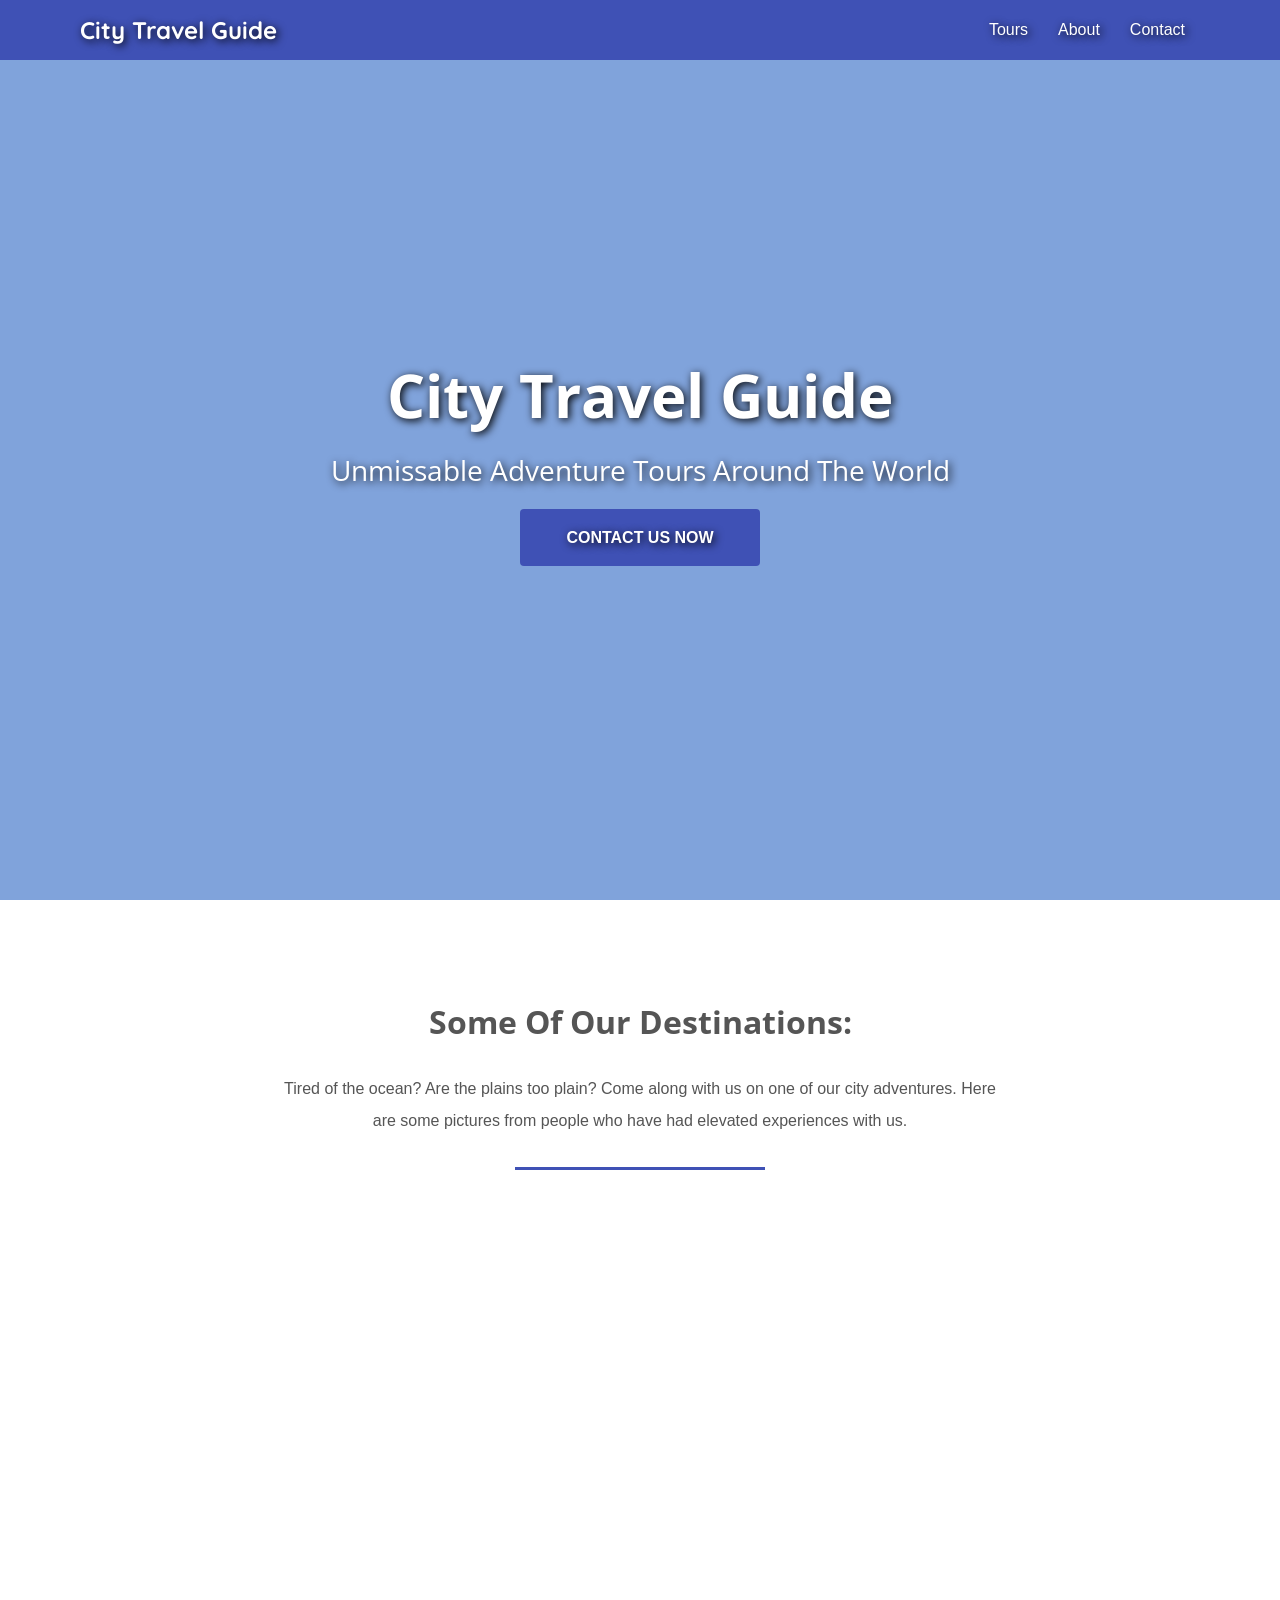
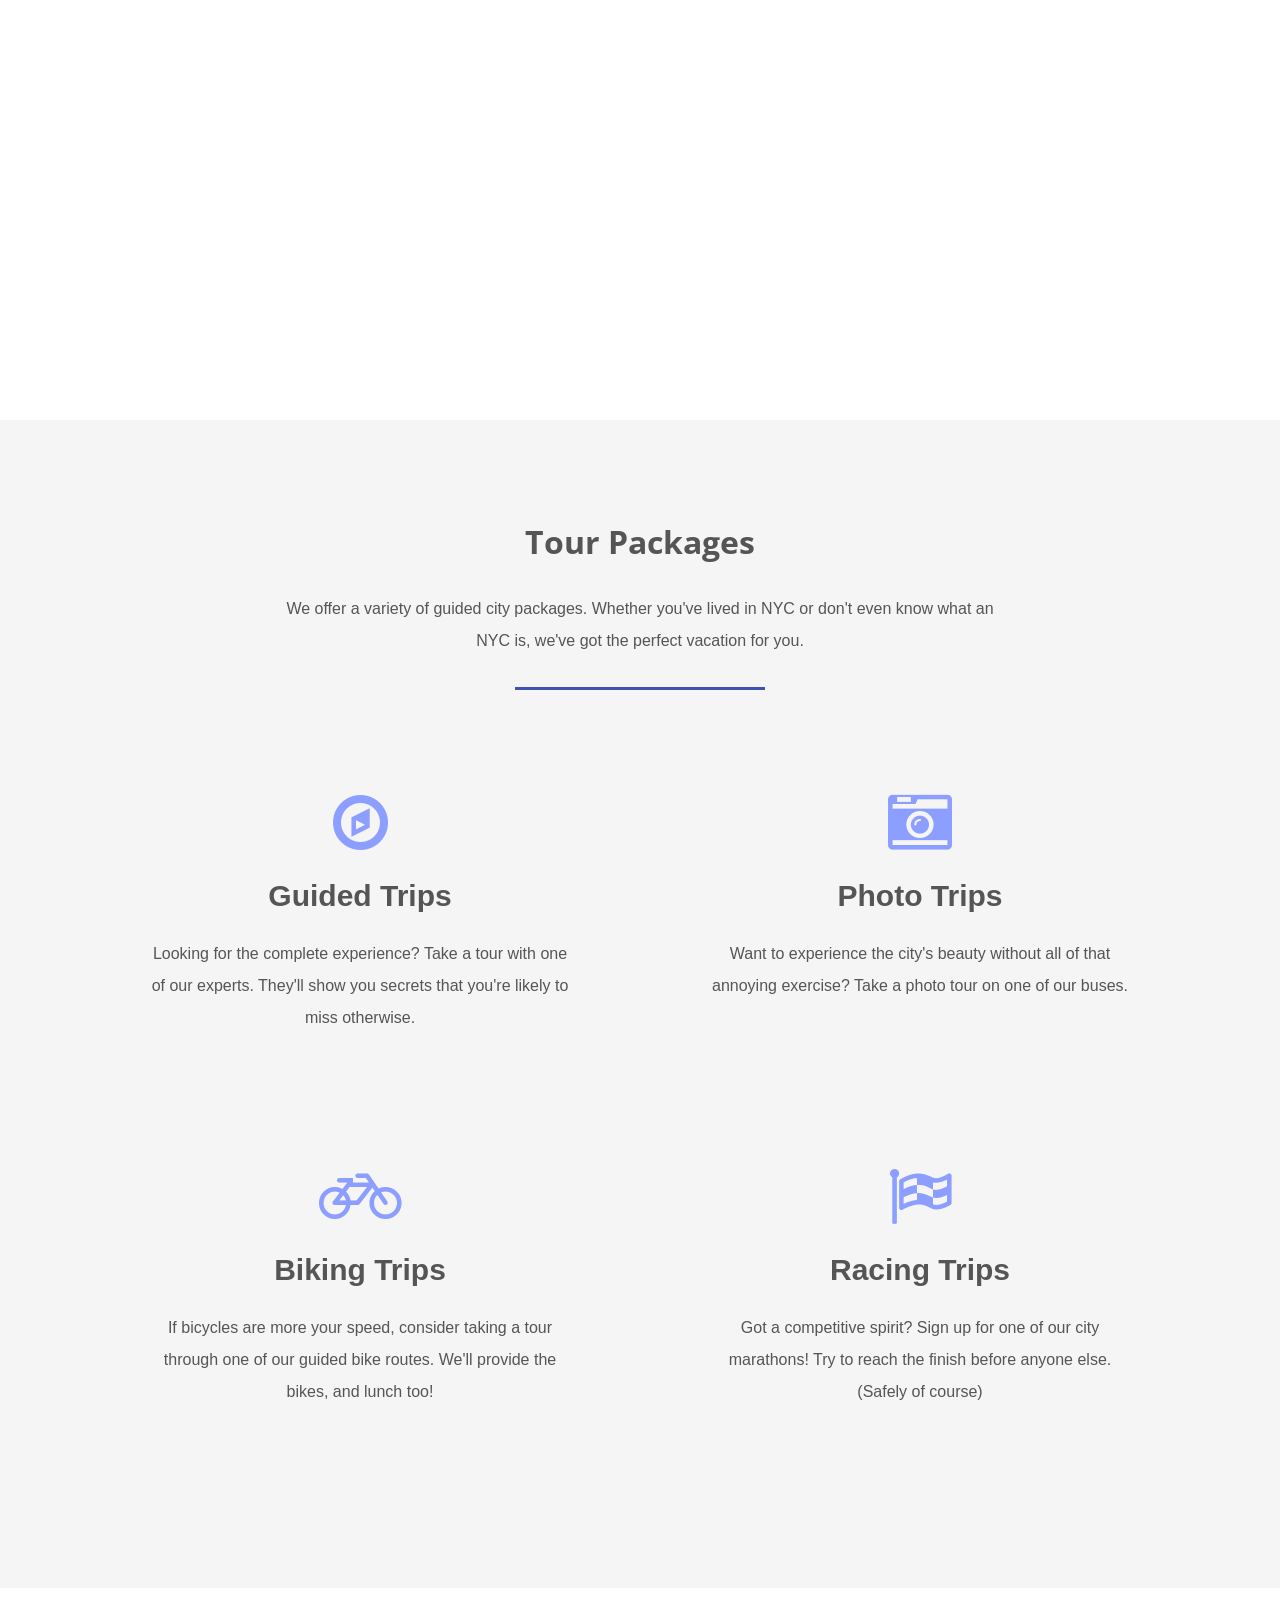
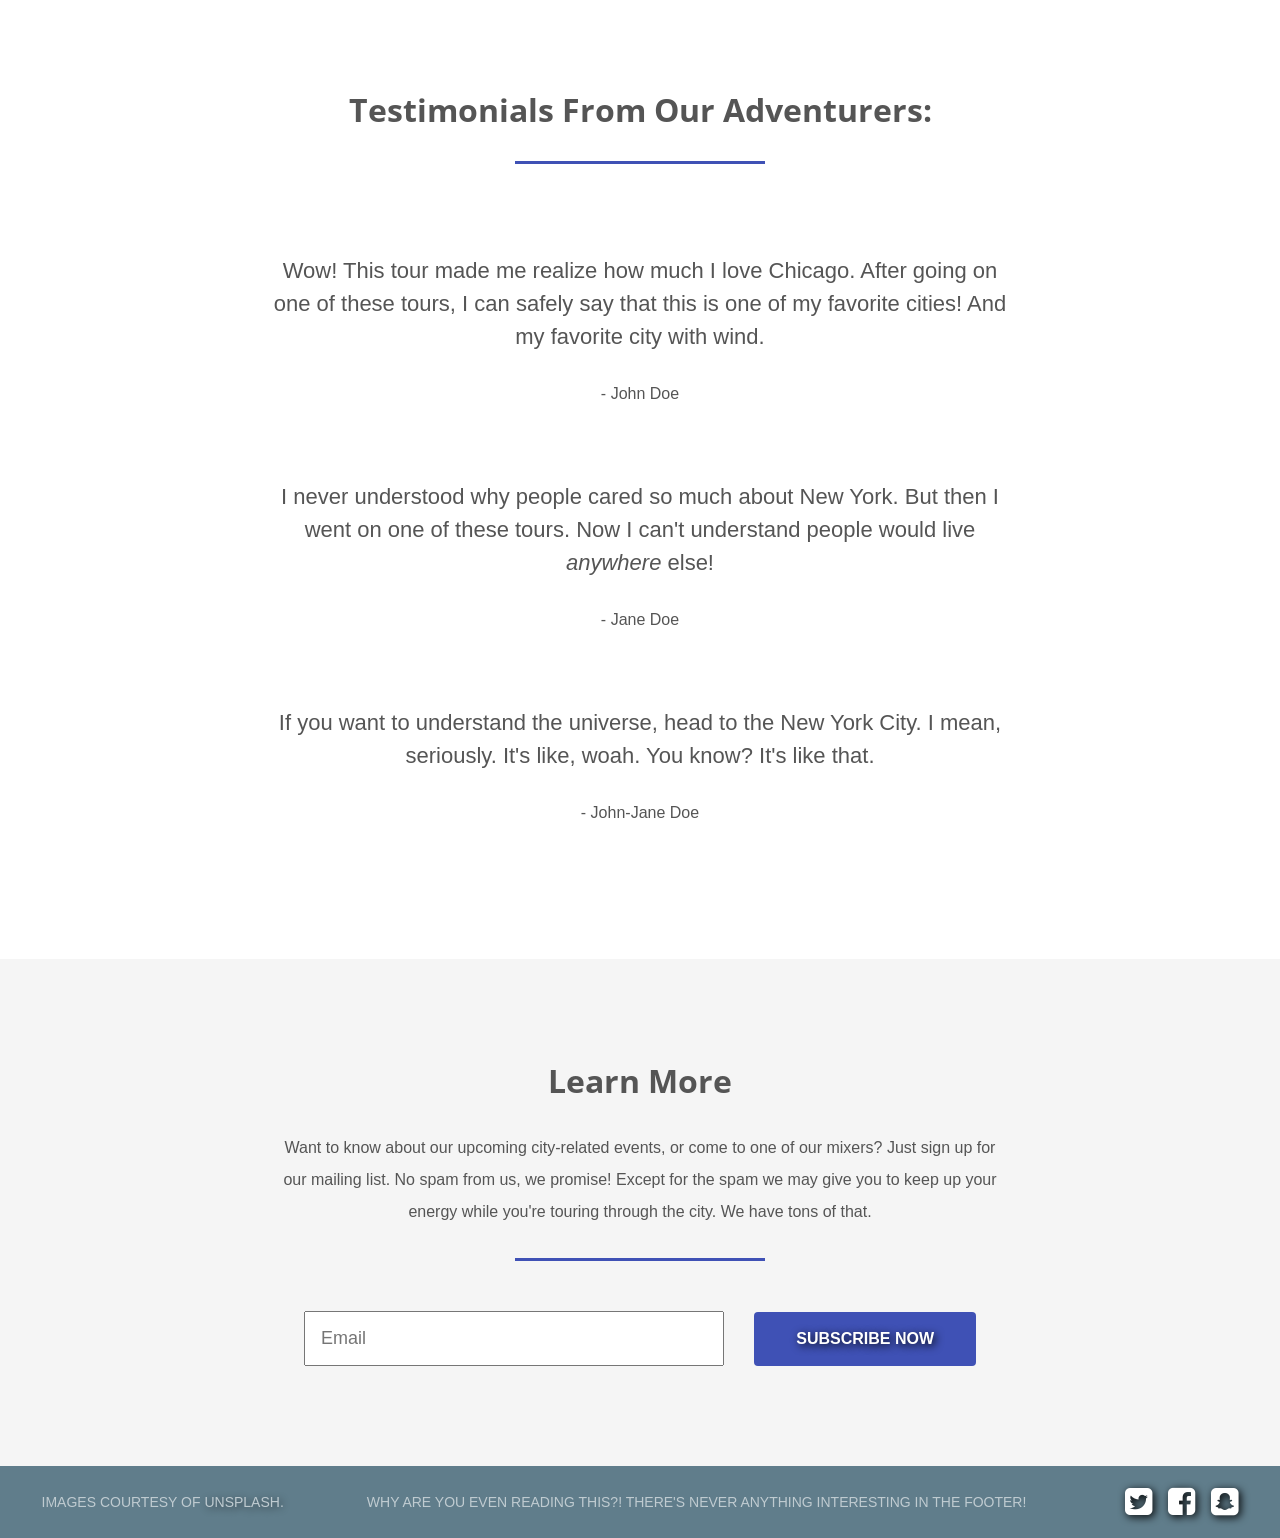
<file: index.html>
<!DOCTYPE html>
<html>
<head>
  <meta charset="utf-8">
  <meta name="viewport" content="width=device-width, initial-scale=1">
  <title>City Travel Guide</title>
  <link href="https://fonts.googleapis.com/css?family=Open+Sans" rel="stylesheet">
  <link href="https://fonts.googleapis.com/css?family=Quicksand" rel="stylesheet">
  <link rel="stylesheet" href="https://maxcdn.bootstrapcdn.com/font-awesome/4.7.0/css/font-awesome.min.css">
  <link rel="stylesheet" href="assets/CSS/CityTravelGuide.css">
</head>
<body>
  <header>
    <h2><a href="#">City Travel Guide</a></h2>
    <nav>
      <li><a href="#">Tours</a></li>
      <li><a href="#">About</a></li>
      <li><a href="#">Contact</a></li>
    </nav>
  </header>

  <section class="hero">
    <div class="background-image" style="background-image: url(https://i.imgur.com/kTc1tSm.jpg);"></div>
    <div class="hero-content-area">
      <h1>City Travel Guide</h1>
      <h3>Unmissable Adventure Tours Around The World</h3>
      <a href="#" class="btn">Contact Us Now</a>
    </div>
  </section>
  
  <section class="destinations">
    <h3 class="title">Some of our destinations:</h3>
    <p>Tired of the ocean? Are the plains too plain? Come along with us on one of our city adventures. Here are some pictures from people who have had elevated experiences with us.</p>
    <hr>

    <ul class="grid">
      <li class="small" style="background-image: url(https://images.unsplash.com/photo-1519999482648-25049ddd37b1?ixlib=rb-0.3.5&ixid=eyJhcHBfaWQiOjEyMDd9&s=0471f46a1cda51342fdecf9a8c42349f&auto=format&fit=crop&w=626&q=80);"></li>
      <li class="large" style="background-image: url(https://images.unsplash.com/photo-1492541737557-dfd592c6e42d?ixlib=rb-0.3.5&ixid=eyJhcHBfaWQiOjEyMDd9&s=837bbb0356817575546856ea176ed1b9&auto=format&fit=crop&w=750&q=80);"></li>
      <li class="large" style="background-image: url(https://images.unsplash.com/photo-1493134799591-2c9eed26201a?ixlib=rb-0.3.5&ixid=eyJhcHBfaWQiOjEyMDd9&s=8fe9893cbf297598290eb9dc4b0aa6c7&auto=format&fit=crop&w=750&q=80);"></li>
      <li class="small" style="background-image: url(https://images.unsplash.com/photo-1449824913935-59a10b8d2000?ixlib=rb-0.3.5&ixid=eyJhcHBfaWQiOjEyMDd9&s=e038e4677f5af2f4a7c89fdf50963f50&auto=format&fit=crop&w=750&q=80);"></li>
    </ul>
  </section>

  <section class="packages">
    <h3 class="title">Tour Packages</h3>
    <p>We offer a variety of guided city packages. Whether you've lived in NYC or don't even know what an NYC is, we've got the perfect vacation for you.</p>
    <hr>

    <ul class="grid">
      <li>
        <i class="fa fa-compass fa-4x"></i>
        <h4>Guided Trips</h4>
        <p>Looking for the complete experience? Take a tour with one of our experts. They'll show you secrets that you're likely to miss otherwise.</p>
      </li>
      <li>
        <i class="fa fa-camera-retro fa-4x"></i>
        <h4>Photo Trips</h4>
        <p>Want to experience the city's beauty without all of that annoying exercise? Take a photo tour on one of our buses.</p>
      </li>
      <li>
        <i class="fa fa-bicycle fa-4x"></i>
        <h4>Biking Trips</h4>
        <p>If bicycles are more your speed, consider taking a tour through one of our guided bike routes. We'll provide the bikes, and lunch too!</p>
      </li>
      <li>
        <i class="fa fa-flag-checkered fa-4x"></i>
        <h4>Racing Trips</h4>
        <p>Got a competitive spirit? Sign up for one of our city marathons! Try to reach the finish before anyone else. (Safely of course)</p>
      </li>
    </ul>
  </section>

  <section class="testimonials">
    <h3 class="title">Testimonials from our adventurers:</h3>
    <hr>
    <p class="quote">Wow! This tour made me realize how much I love Chicago. After going on one of these tours, I can safely say that this is one of my favorite cities! And my favorite city with wind.</p>
    <p class="author">- John Doe</p>
    <p class="quote">I never understood why people cared so much about New York. But then I went on one of these tours. Now I can't understand people would live <em>anywhere</em> else!</p>
    <p class="author">- Jane Doe</p>
    <p class="quote">If you want to understand the universe, head to the New York City. I mean, seriously. It's like, woah. You know? It's like that.</p>
    <p class="author">- John-Jane Doe</p>
  </section>

  <section class="contact">
    <h3 class="title">Learn more</h3>
    <p>Want to know about our upcoming city-related events, or come to one of our mixers? Just sign up for our mailing list. No spam from us, we promise! Except for the spam we may give you to keep up your energy while you're touring through the city. We have tons of that.</p>
    <hr>
    <form>
      <input type="email" placeholder="Email">
      <a href="#" class="btn">Subscribe now</a>
    </form>
  </section>

  <footer>
    <p>Images courtesy of <a href="http://unsplash.com/">unsplash</a>.</p>
    <p>Why are you even reading this?! There's never anything interesting in the footer!</p>
    <ul>
      <li><a href="#"><i class="fa fa-twitter-square fa-2x"></i></a></li>
      <li><a href="#"><i class="fa fa-facebook-square fa-2x"></i></a></li>
      <li><a href="#"><i class="fa fa-snapchat-square fa-2x"></i></a></li>
    </ul>
  </footer>
</body>
</html>
</file>
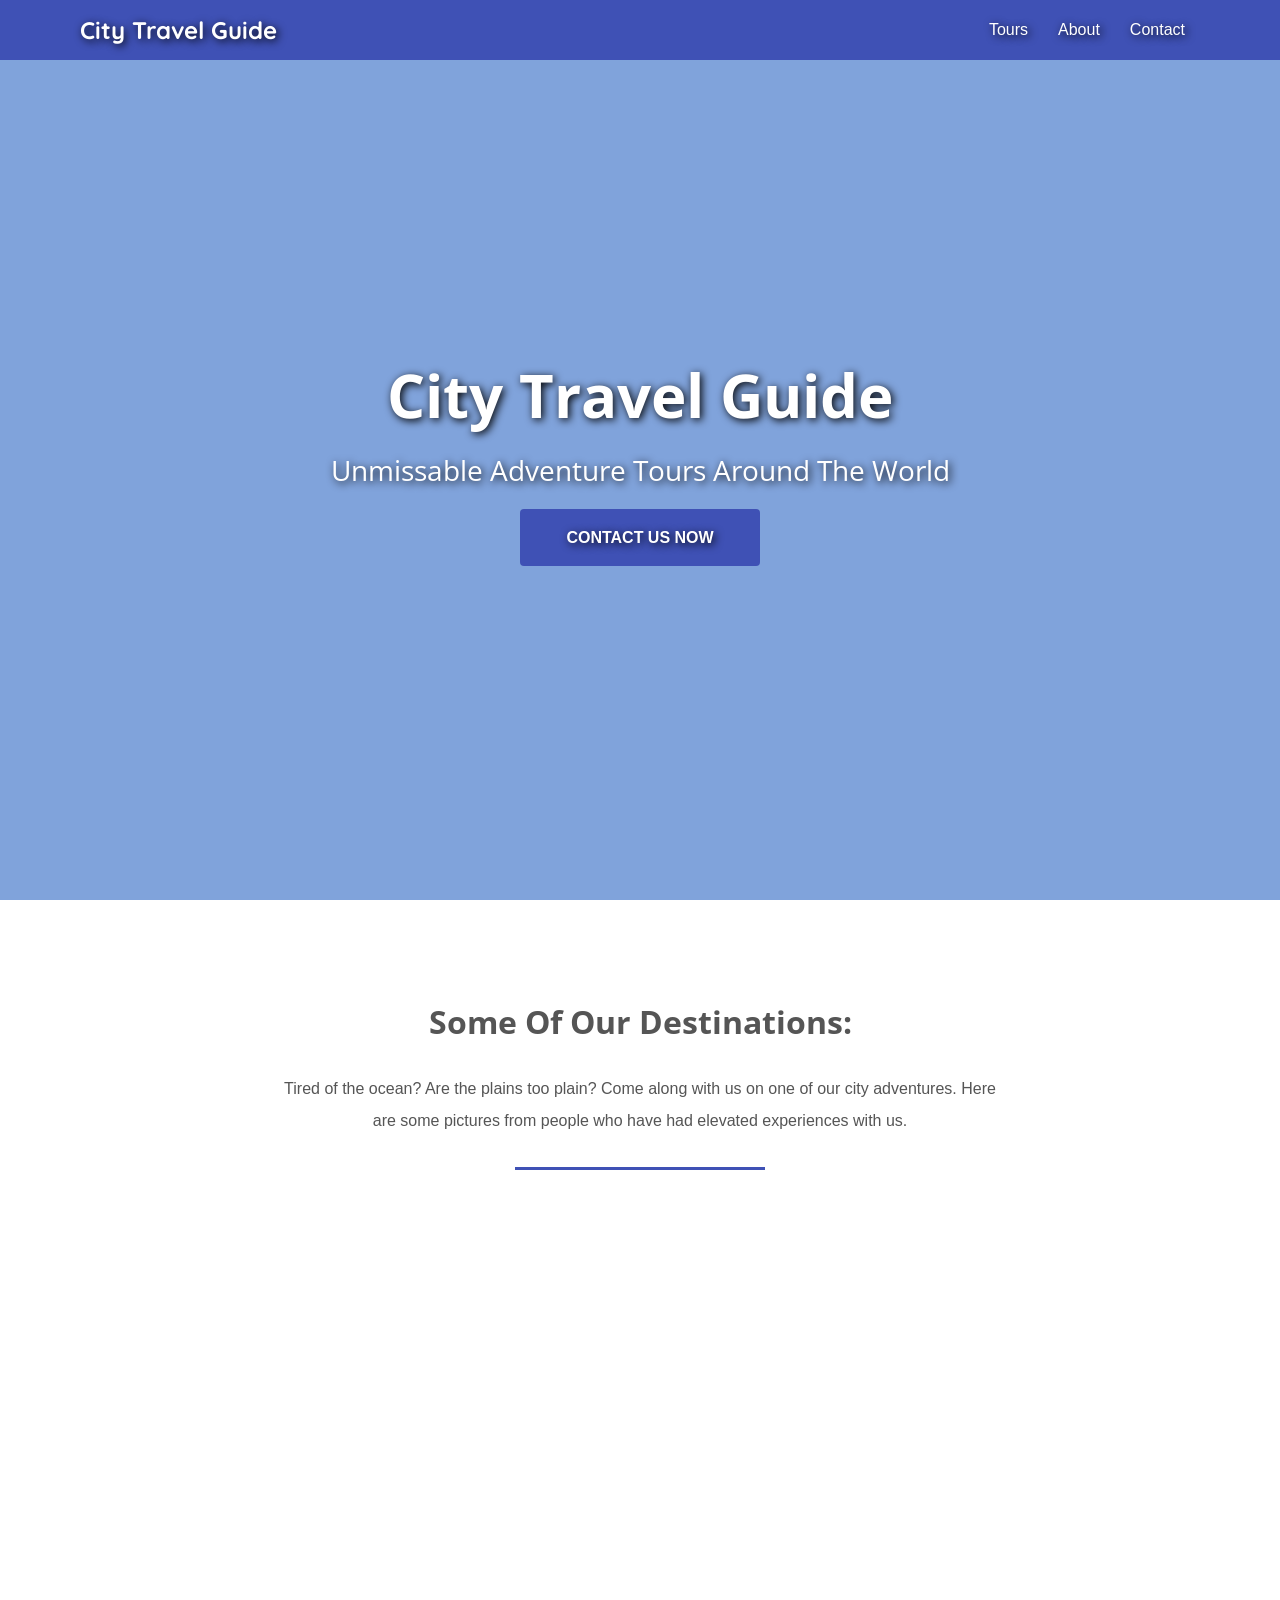
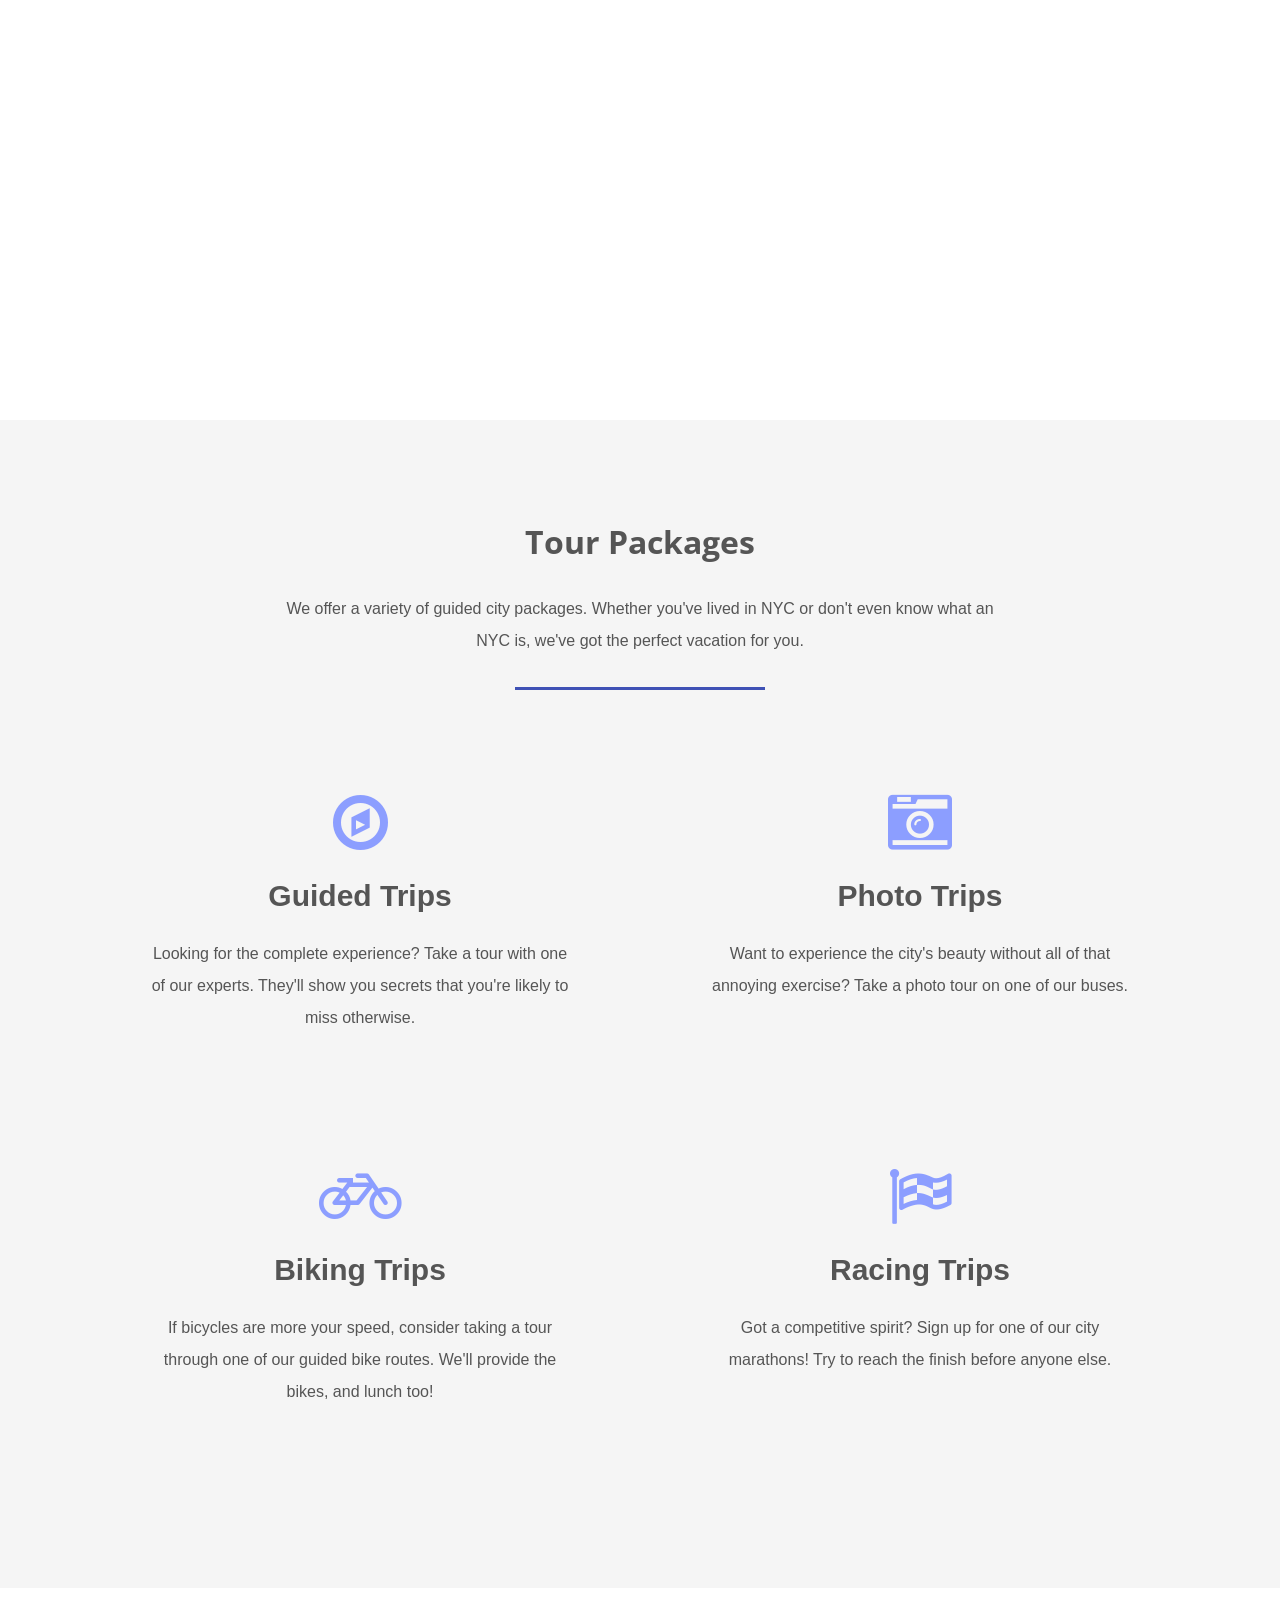
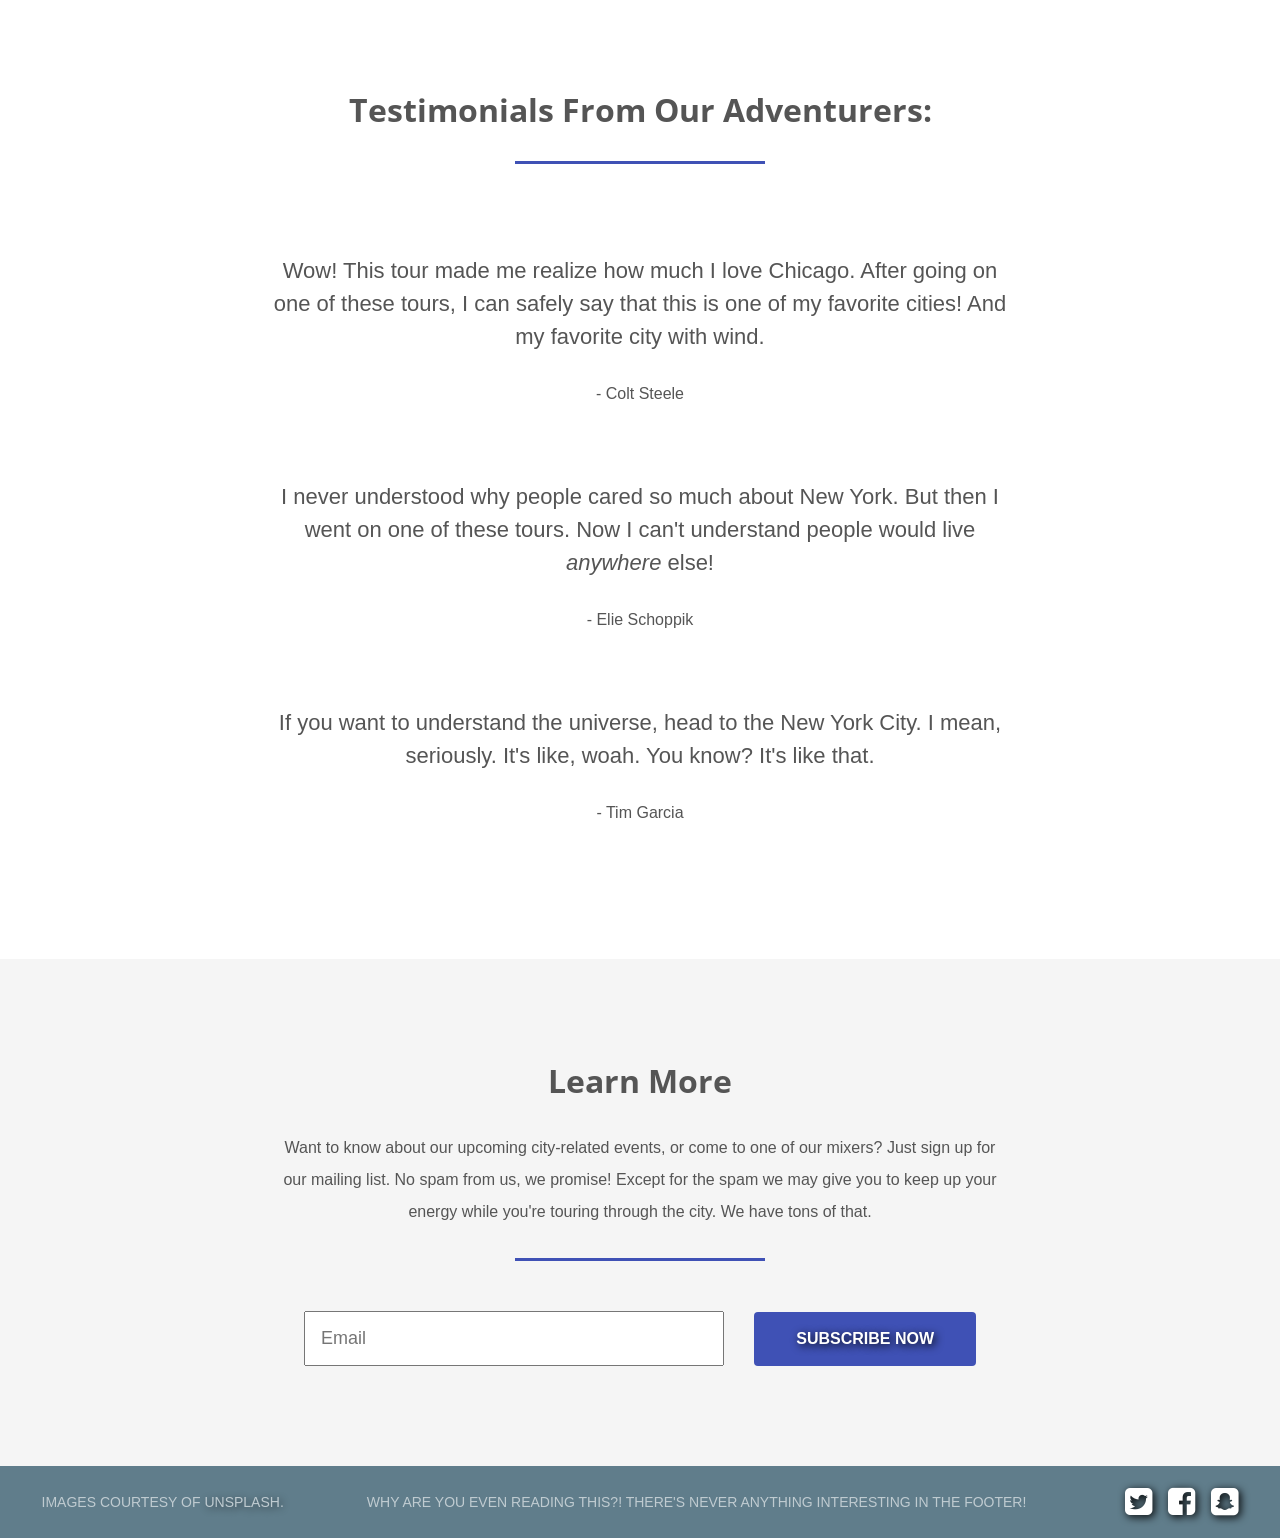
<file: CityTravelGuide.html>
<!DOCTYPE html>
<html>
<head>
  <meta charset="utf-8">
  <meta name="viewport" content="width=device-width, initial-scale=1">
  <title>City Travel Guide</title>
  <link href="https://fonts.googleapis.com/css?family=Open+Sans" rel="stylesheet">
  <link href="https://fonts.googleapis.com/css?family=Quicksand" rel="stylesheet">
  <link rel="stylesheet" href="https://maxcdn.bootstrapcdn.com/font-awesome/4.7.0/css/font-awesome.min.css">
  <link rel="stylesheet" href="assets/CSS/CityTravelGuide.css">
</head>
<body>
  <header>
    <h2><a href="#">City Travel Guide</a></h2>
    <nav>
      <li><a href="#">Tours</a></li>
      <li><a href="#">About</a></li>
      <li><a href="#">Contact</a></li>
    </nav>
  </header>

  <section class="hero">
    <div class="background-image" style="background-image: url(https://i.imgur.com/kTc1tSm.jpg);"></div>
    <div class="hero-content-area">
      <h1>City Travel Guide</h1>
      <h3>Unmissable Adventure Tours Around The World</h3>
      <a href="#" class="btn">Contact Us Now</a>
    </div>
  </section>
  
  <section class="destinations">
    <h3 class="title">Some of our destinations:</h3>
    <p>Tired of the ocean? Are the plains too plain? Come along with us on one of our city adventures. Here are some pictures from people who have had elevated experiences with us.</p>
    <hr>

    <ul class="grid">
      <li class="small" style="background-image: url(https://images.unsplash.com/photo-1519999482648-25049ddd37b1?ixlib=rb-0.3.5&ixid=eyJhcHBfaWQiOjEyMDd9&s=0471f46a1cda51342fdecf9a8c42349f&auto=format&fit=crop&w=626&q=80);"></li>
      <li class="large" style="background-image: url(https://images.unsplash.com/photo-1492541737557-dfd592c6e42d?ixlib=rb-0.3.5&ixid=eyJhcHBfaWQiOjEyMDd9&s=837bbb0356817575546856ea176ed1b9&auto=format&fit=crop&w=750&q=80);"></li>
      <li class="large" style="background-image: url(https://images.unsplash.com/photo-1493134799591-2c9eed26201a?ixlib=rb-0.3.5&ixid=eyJhcHBfaWQiOjEyMDd9&s=8fe9893cbf297598290eb9dc4b0aa6c7&auto=format&fit=crop&w=750&q=80);"></li>
      <li class="small" style="background-image: url(https://images.unsplash.com/photo-1449824913935-59a10b8d2000?ixlib=rb-0.3.5&ixid=eyJhcHBfaWQiOjEyMDd9&s=e038e4677f5af2f4a7c89fdf50963f50&auto=format&fit=crop&w=750&q=80);"></li>
    </ul>
  </section>

  <section class="packages">
    <h3 class="title">Tour Packages</h3>
    <p>We offer a variety of guided city packages. Whether you've lived in NYC or don't even know what an NYC is, we've got the perfect vacation for you.</p>
    <hr>

    <ul class="grid">
      <li>
        <i class="fa fa-compass fa-4x"></i>
        <h4>Guided Trips</h4>
        <p>Looking for the complete experience? Take a tour with one of our experts. They'll show you secrets that you're likely to miss otherwise.</p>
      </li>
      <li>
        <i class="fa fa-camera-retro fa-4x"></i>
        <h4>Photo Trips</h4>
        <p>Want to experience the city's beauty without all of that annoying exercise? Take a photo tour on one of our buses.</p>
      </li>
      <li>
        <i class="fa fa-bicycle fa-4x"></i>
        <h4>Biking Trips</h4>
        <p>If bicycles are more your speed, consider taking a tour through one of our guided bike routes. We'll provide the bikes, and lunch too!</p>
      </li>
      <li>
        <i class="fa fa-flag-checkered fa-4x"></i>
        <h4>Racing Trips</h4>
        <p>Got a competitive spirit? Sign up for one of our city marathons! Try to reach the finish before anyone else.</p>
      </li>
    </ul>
  </section>

  <section class="testimonials">
    <h3 class="title">Testimonials from our adventurers:</h3>
    <hr>
    <p class="quote">Wow! This tour made me realize how much I love Chicago. After going on one of these tours, I can safely say that this is one of my favorite cities! And my favorite city with wind.</p>
    <p class="author">- Colt Steele</p>
    <p class="quote">I never understood why people cared so much about New York. But then I went on one of these tours. Now I can't understand people would live <em>anywhere</em> else!</p>
    <p class="author">- Elie Schoppik</p>
    <p class="quote">If you want to understand the universe, head to the New York City. I mean, seriously. It's like, woah. You know? It's like that.</p>
    <p class="author">- Tim Garcia</p>
  </section>

  <section class="contact">
    <h3 class="title">Learn more</h3>
    <p>Want to know about our upcoming city-related events, or come to one of our mixers? Just sign up for our mailing list. No spam from us, we promise! Except for the spam we may give you to keep up your energy while you're touring through the city. We have tons of that.</p>
    <hr>
    <form>
      <input type="email" placeholder="Email">
      <a href="#" class="btn">Subscribe now</a>
    </form>
  </section>

  <footer>
    <p>Images courtesy of <a href="http://unsplash.com/">unsplash</a>.</p>
    <p>Why are you even reading this?! There's never anything interesting in the footer!</p>
    <ul>
      <li><a href="#"><i class="fa fa-twitter-square fa-2x"></i></a></li>
      <li><a href="#"><i class="fa fa-facebook-square fa-2x"></i></a></li>
      <li><a href="#"><i class="fa fa-snapchat-square fa-2x"></i></a></li>
    </ul>
  </footer>
</body>
</html>
</file>
<file: assets/CSS/CityTravelGuide.css>
/*General Styles*/

* {
	margin: 0;
	padding: 0;
	box-sizing: border-box;
}

html {
	font: normal 16px sans-serif;
	color: #555;
}

header {
	z-index: 10;
}

ul, nav {
	list-style: none;
}

a {
	text-decoration: none;
	opacity: 1;
	color: #fff;
	text-shadow: 2px 2px 8px black;
}

a:hover {
	opacity: .9;
}

a.btn:hover {
	opacity: 0.93;
}

a.btn {
	border-radius: 4px;
	text-transform: uppercase;
	font-weight: bold;
	text-align: center;
	background-color: #3f51b5;
	opacity: 1;
}

section {
	display: flex;
	flex-direction: column;
	align-items: center;
	padding: 100px 80px;
}

section:not(.hero):nth-child(even) {
	background-color: #f5f5f5;
}

.grid {
	width: 100%;
	display: flex;
	flex-wrap: wrap;
	justify-content: center;
}

hr {
	width: 250px;
	height: 3px;
	background-color: #3f51b5;
	border: 0;
	margin-bottom: 50px;
}

section h3.title {
	text-transform: capitalize;
	font: bold 32px "Open Sans", sans-serif;
	margin-bottom: 30px;
	text-align: center;
}

section p {
	max-width: 775px;
	line-height: 2;
	padding: 0 20px;
	margin-bottom: 30px;
	text-align: center;
}

@media (max-width: 800px) {
	section {
		padding: 50px 20px;
	}
}

/*Header Styles*/

header {
	position: absolute;
	width: 100%;
	display: flex;
	justify-content: space-between;
	align-items: center;
	padding: 15px 0;
	animation: 1s fadein 0.5s forwards;
	opacity: 0;
	background-color: #3f51b5;
	position: fixed;
}

@keyframes fadein {
	100% {
		opacity: 1;
	}
}

header h2 {
	font-family: "Quicksand", sans-serif;
	
	padding-left: 80px;
}

header nav {
	display: flex;
	padding-right: 80px;
}

header nav li {
	margin: 0 15px;
}

@media (max-width: 800px) {
	header {
		padding: 20px 50px;
		flex-direction: column;
	}

	header nav {
		padding-right: 0;
		margin-right: 0;
	}

	header h2 {
		padding-left: 0;
		padding-bottom: 5px;
	}
}

/*Hero Styles*/

.hero {
	position: relative;
	justify-content: center;
	text-align: center;
	min-height: 100vh;
	color: #fff;
}

.hero .background-image {
	position: absolute;
	top: 0;
	left: 0;
	width: 100%;
	height: 100%;
	background-size: cover;
	z-index: -1;
	background-color: #80a3db;
}

.hero h1 {
	font: bold 60px "Open Sans", sans-serif;
	margin-bottom: 15px;
}

.hero h3 {
	font: normal 28px "Open Sans", sans-serif;
	margin-bottom: 40px;
}

.hero a.btn {
	padding: 20px 46px;
}

.hero-content-area {
	opacity: 0;
	margin-top: 100px;
	animation: 1s slidefade 1s forwards;
	text-shadow: 2px 2px 8px black;
}

@keyframes slidefade {
	100% {
		opacity: 1;
		margin: 0;
	}
}

@media (max-width: 800px) {
	.hero {
		min-height: 600px;
	}

	.hero h1 {
		font-size: 48px;
	}

	.hero h3 {
		font-size: 24px;
	}

	.hero a.btn {
		padding: 15px 40px;
	}
}

/*Destinations Section*/

.destinations {
	animation: 1s fadeins 1s forwards;
	opacity: 0;
}

@keyframes fadeins {
  0% {
    opacity: 0;
    transform: translateX(-300px)
  }
  100% {
    opacity: 1;
    transform: translateX(0)
  }
}

.destinations .grid li {
	height: 350px;
	padding: 20px;
	background-clip: content-box;
	background-size: cover;
	background-position: center;
}

.destinations .grid li.small {
	flex-basis: 30%;
}

.destinations .grid li.large {
	flex-basis: 70%;
}

@media (max-width: 1100px) {
	.destinations .grid li.small,
	.destinations .grid li.large {
		flex-basis: 50%;
	}
}

@media (max-width: 800px) {
	.destinations .grid li.small,
	.destinations .grid li.large {
		flex-basis: 100%;
	}
}

/*Packages Section*/

.packages .grid li {
	padding: 50px;
	flex-basis: 50%;
	text-align: center;
}

.packages .grid li i {
	color: #8c9eff;
}

.packages .grid li h4 {
	font-size: 30px;
	margin: 25px 0;
}

@media (max-width: 800px) {
	.packages .grid li {
		flex-basis: 100%;
		padding: 20px;
	}
}

/*Testimonials Section*/

.testimonials .quote {
	font-size: 22px;
	font-weight: 300;
	line-height: 1.5;
	margin: 40px 0 25px;
}

@media (max-width: 800px) {
	.testimonials .quote {
		font-size: 18px;
		margin: 15px 0;
	}

	.testimonials .author {
		font-size: 14px;
	}
}

/*Contact Section*/

.contact form {
	display: flex;
	align-items: center;
	justify-content: center;
	flex-wrap: wrap;
	width: 60%;
}

.contact form .btn {
	padding: 18px 42px;
}

.contact form input {
	padding: 15px;
	margin-right: 30px;
	font-size: 18px;
	color: #555;
	flex: 1;
}

@media (max-width: 1000px) {
	.contact form input {
		flex-basis: 100%;
		margin: 0 0 20px 0;
	}
}

/*Footer Section*/

footer {
	display: flex;
	align-items: center;
	justify-content: space-around;
	background-color: #607d8b;
	color: #fff;
	padding: 20px 0;
}

footer ul {
	display: flex;
}

footer ul li {
	margin-left: 16px;
}

footer p {
	text-transform: uppercase;
	font-size: 14px;
	opacity: 0.6;
	align-self: center;
}

@media (max-width: 1100px) {
	footer {
		flex-direction: column;
	}

	footer p {
		text-align: center;
		margin-bottom: 20px;
	}

	footer ul li {
		margin: 0 8px;
	}
}
</file>
